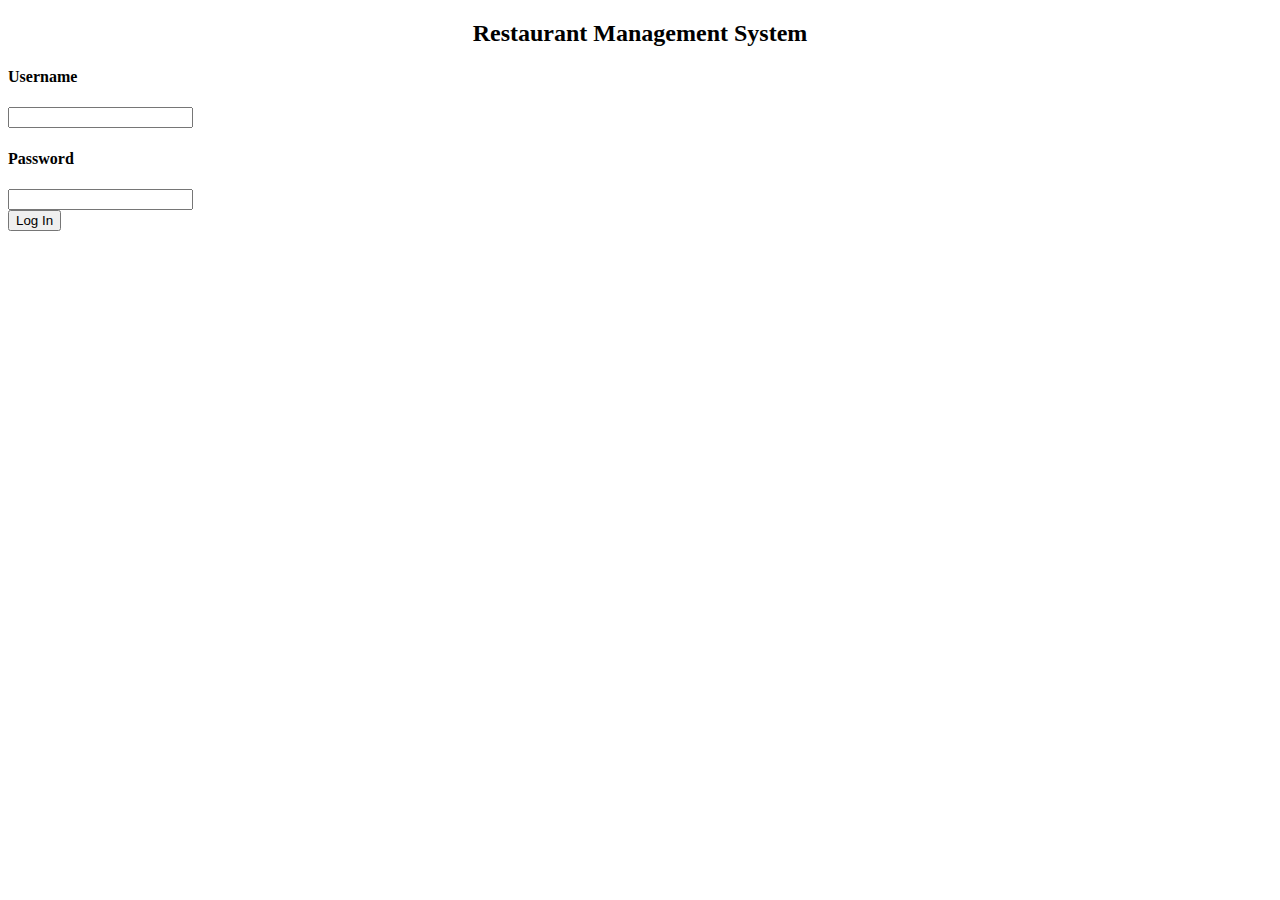
<file: index.html>
<!DOCTYPE html>
<html lang="en">

<head>
    <meta charset="UTF-8">
    <meta http-equiv="X-UA-Compatible" content="IE=edge">
    <meta name="viewport" content="width=device-width, initial-scale=1.0">
    <title>Restaurent Management System</title>
    <!-- CSS only -->
    <link href="https://cdn.jsdelivr.net/npm/bootstrap@5.2.2/dist/css/bootstrap.min.css" rel="stylesheet" integrity="sha384-Zenh87qX5JnK2Jl0vWa8Ck2rdkQ2Bzep5IDxbcnCeuOxjzrPF/et3URy9Bv1WTRi" crossorigin="anonymous">
</head>

<body>
    <div class="min-vh-100 d-flex flex-column justify-content-center ">
        <center>
            <h2 class="text-warning"><b>Restaurant Management System</b></h2>
        </center>

        <div class="">
            <form action="auth.php" method="post" class="d-flex flex-column justify-content-center align-self-center align-items-center mt-5">
                <div class="w-50">
                    <label class="">
                        <h4>Username</h4>
                    </label>
                    <input type="text" name="user" class="form-control">
                    <label class="mt-4">
                        <h4>Password</h4>
                    </label>
                    <input type="password" name="pass" class="form-control">
                </div>
                <div class="mt-4">
                    <input type="submit" name="submit" value="Log In" class="btn btn-outline-primary px-4">
                </div>
            </form>

        </div>
    </div>
</body>

</html>
</file>
